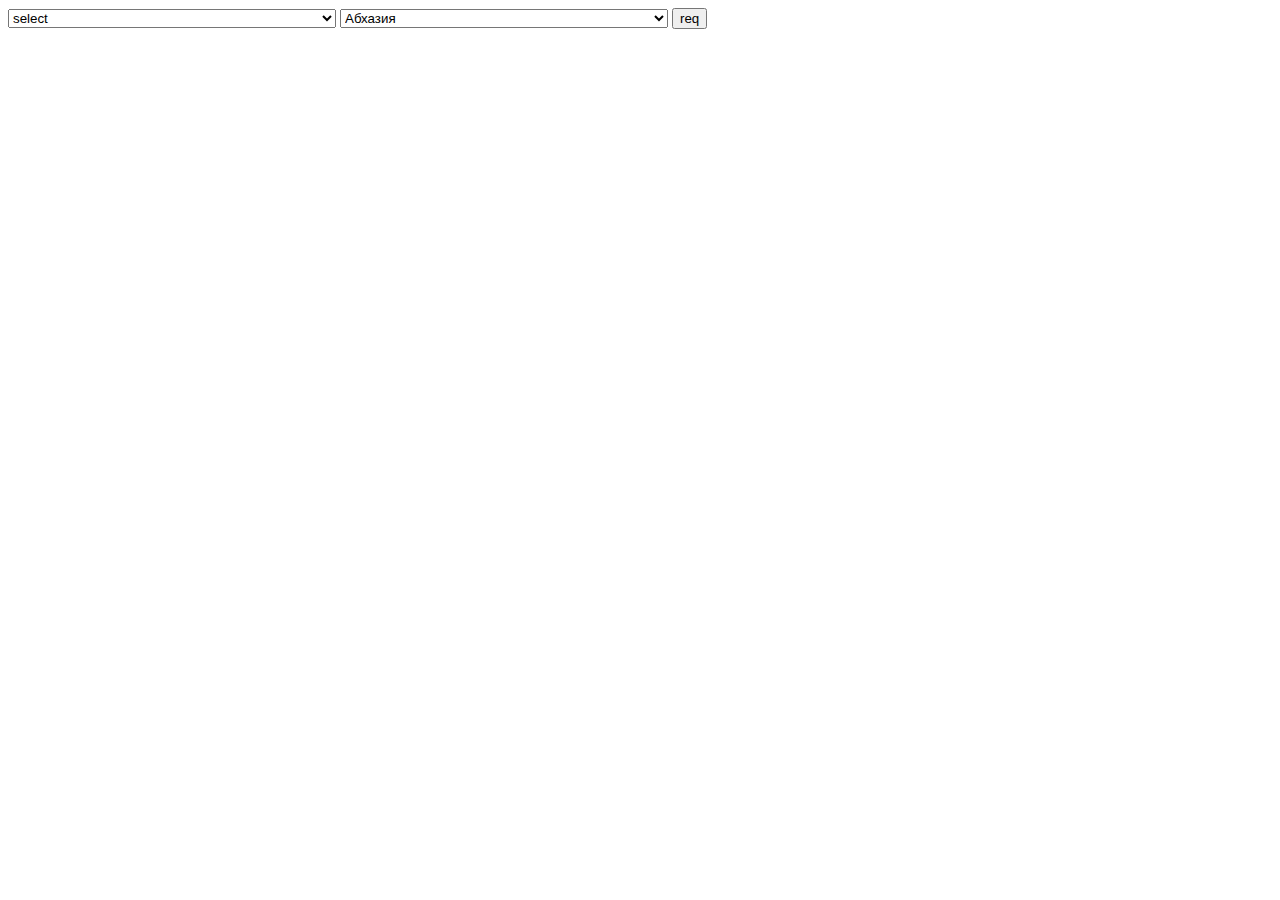
<file: cities/index.html>
<!DOCTYPE html>
<html lang="en">
<head>
    <meta charset="UTF-8">
    <title>get Cities</title>
    <script src="https://ajax.googleapis.com/ajax/libs/jquery/3.2.1/jquery.min.js"></script>

</head>
<body>

<select id="select">
    <option value="">select</option>
</select>

<select name="" id="">
    <option value="Абхазия">Абхазия</option>
    <option value="Австралия">Австралия</option>
    <option value="Австрия">Австрия</option>
    <option value="Азербайджан">Азербайджан</option>
    <option value="Албания">Албания</option>
    <option value="Алжир">Алжир</option>
    <option value="Ангола">Ангола</option>
    <option value="Андорра">Андорра</option>
    <option value="Антигуа и Барбуда">Антигуа и Барбуда</option>
    <option value="Аргентина">Аргентина</option>
    <option value="Армения">Армения</option>
    <option value="Афганистан">Афганистан</option>
    <option value="Багамские Острова">Багамские Острова</option>
    <option value="Бангладеш">Бангладеш</option>
    <option value="Барбадос">Барбадос</option>
    <option value="Бахрейн">Бахрейн</option>
    <option value="Белиз">Белиз</option>
    <option value="Белоруссия">Белоруссия</option>
    <option value="Бельгия">Бельгия</option>
    <option value="Бенин">Бенин</option>
    <option value="Болгария">Болгария</option>
    <option value="Боливия">Боливия</option>
    <option value="Босния и Герцеговина">Босния и Герцеговина</option>
    <option value="Ботсвана">Ботсвана</option>
    <option value="Бразилия">Бразилия</option>
    <option value="Бруней">Бруней</option>
    <option value="Буркина-Фасо">Буркина-Фасо</option>
    <option value="Бурунди">Бурунди</option>
    <option value="Бутан">Бутан</option>
    <option value="Вануату">Вануату</option>
    <option value="Ватикан">Ватикан</option>
    <option value="Великобритания">Великобритания</option>
    <option value="Венгрия">Венгрия</option>
    <option value="Венесуэла">Венесуэла</option>
    <option value="Восточный Тимор">Восточный Тимор</option>
    <option value="Вьетнам">Вьетнам</option>
    <option value="Габон">Габон</option>
    <option value="Гаити">Гаити</option>
    <option value="Гайана">Гайана</option>
    <option value="Гамбия">Гамбия</option>
    <option value="Гана">Гана</option>
    <option value="Гватемала">Гватемала</option>
    <option value="Гвинея">Гвинея</option>
    <option value="Гвинея-Бисау">Гвинея-Бисау</option>
    <option value="Германия">Германия</option>
    <option value="Гондурас">Гондурас</option>
    <option value="Государство Палестина">Государство Палестина</option>
    <option value="Гренада">Гренада</option>
    <option value="Греция">Греция</option>
    <option value="Грузия">Грузия</option>
    <option value="Дания">Дания</option>
    <option value="Джибути">Джибути</option>
    <option value="Доминика">Доминика</option>
    <option value="Доминиканская Республика">Доминиканская Респ.</option>
    <option value="ДР Конго">Дем. Респ. Конго</option>
    <option value="Египет">Египет</option>
    <option value="Замбия">Замбия</option>
    <option value="Зимбабве">Зимбабве</option>
    <option value="Израиль">Израиль</option>
    <option value="Индия">Индия</option>
    <option value="Индонезия">Индонезия</option>
    <option value="Иордания">Иордания</option>
    <option value="Ирак">Ирак</option>
    <option value="Иран">Иран</option>
    <option value="Ирландия">Ирландия</option>
    <option value="Исландия">Исландия</option>
    <option value="Испания">Испания</option>
    <option value="Италия">Италия</option>
    <option value="Йемен">Йемен</option>
    <option value="Кабо-Верде">Кабо-Верде</option>
    <option value="Казахстан">Казахстан</option>
    <option value="Камбоджа">Камбоджа</option>
    <option value="Камерун">Камерун</option>
    <option value="Канада">Канада</option>
    <option value="Катар">Катар</option>
    <option value="Кения">Кения</option>
    <option value="Кипр">Кипр</option>
    <option value="Киргизия">Киргизия</option>
    <option value="Кирибати">Кирибати</option>
    <option value="Китай">Китай</option>
    <option value="КНДР">КНДР</option>
    <option value="Колумбия">Колумбия</option>
    <option value="Коморские Острова">Коморские Острова</option>
    <option value="Коста-Рика">Коста-Рика</option>
    <option value="Кот-дИвуар">Кот-д Ивуар</option>
    <option value="Куба">Куба</option>
    <option value="Кувейт">Кувейт</option>
    <option value="Лаос">Лаос</option>
    <option value="Латвия">Латвия</option>
    <option value="Лесото">Лесото</option>
    <option value="Либерия">Либерия</option>
    <option value="Ливан">Ливан</option>
    <option value="Ливия">Ливия</option>
    <option value="Литва">Литва</option>
    <option value="Лихтенштейн">Лихтенштейн</option>
    <option value="Люксембург">Люксембург</option>
    <option value="Маврикий">Маврикий</option>
    <option value="Мавритания">Мавритания</option>
    <option value="Мадагаскар">Мадагаскар</option>
    <option value="Македония">Македония</option>
    <option value="Малави">Малави</option>
    <option value="Малайзия">Малайзия</option>
    <option value="Мали">Мали</option>
    <option value="Мальдивские Острова">Мальдивские Острова</option>
    <option value="Мальта">Мальта</option>
    <option value="Марокко">Марокко</option>
    <option value="Маршалловы Острова">Маршалловы Острова</option>
    <option value="Мексика">Мексика</option>
    <option value="Мозамбик">Мозамбик</option>
    <option value="Молдавия">Молдавия</option>
    <option value="Монако">Монако</option>
    <option value="Монголия">Монголия</option>
    <option value="Мьянма">Мьянма</option>
    <option value="Намибия">Намибия</option>
    <option value="Науру">Науру</option>
    <option value="Непал">Непал</option>
    <option value="Нигер">Нигер</option>
    <option value="Нигерия">Нигерия</option>
    <option value="Нидерланды">Нидерланды</option>
    <option value="Никарагуа">Никарагуа</option>
    <option value="Новая Зеландия">Новая Зеландия</option>
    <option value="Норвегия">Норвегия</option>
    <option value="ОАЭ">ОАЭ</option>
    <option value="Оман">Оман</option>
    <option value="Пакистан">Пакистан</option>
    <option value="Палау">Палау</option>
    <option value="Панама">Панама</option>
    <option value="Папуа - Новая Гвинея">Папуа - Новая Гвинея</option>
    <option value="Парагвай">Парагвай</option>
    <option value="Перу">Перу</option>
    <option value="Польша">Польша</option>
    <option value="Португалия">Португалия</option>
    <option value="Республика Конго">Республика Конго</option>
    <option value="Республика Корея">Республика Корея</option>
    <option value="Россия">Россия</option>
    <option value="Руанда">Руанда</option>
    <option value="Румыния">Румыния</option>
    <option value="Сальвадор">Сальвадор</option>
    <option value="Самоа">Самоа</option>
    <option value="Сан-Марино">Сан-Марино</option>
    <option value="Сан-Томе и Принсипи">Сан-Томе и Принсипи</option>
    <option value="Саудовская Аравия">Саудовская Аравия</option>
    <option value="Сейшельские Острова">Сейшельские Острова</option>
    <option value="Сенегал">Сенегал</option>
    <option value="Сент-Винсент и Гренадины">Сент-Винсент и Гренадины</option>
    <option value="Сент-Китс и Невис">Сент-Китс и Невис</option>
    <option value="Сент-Люсия">Сент-Люсия</option>
    <option value="Сербия">Сербия</option>
    <option value="Сингапур">Сингапур</option>
    <option value="Сирия">Сирия</option>
    <option value="Словакия">Словакия</option>
    <option value="Словения">Словения</option>
    <option value="Соломоновы Острова">Соломоновы Острова</option>
    <option value="Сомали">Сомали</option>
    <option value="Судан">Судан</option>
    <option value="Суринам">Суринам</option>
    <option value="США">США</option>
    <option value="Сьерра-Леоне">Сьерра-Леоне</option>
    <option value="Таджикистан">Таджикистан</option>
    <option value="Таиланд">Таиланд</option>
    <option value="Танзания">Танзания</option>
    <option value="Того">Того</option>
    <option value="Тонга">Тонга</option>
    <option value="Тринидад и Тобаго">Тринидад и Тобаго</option>
    <option value="Тувалу">Тувалу</option>
    <option value="Тунис">Тунис</option>
    <option value="Туркмения">Туркмения</option>
    <option value="Турция">Турция</option>
    <option value="Уганда">Уганда</option>
    <option value="Узбекистан">Узбекистан</option>
    <option value="Украина">Украина</option>
    <option value="Уругвай">Уругвай</option>
    <option value="Федеративные Штаты Микронезии">Фед. Штаты Микронезии</option>
    <option value="Фиджи">Фиджи</option>
    <option value="Филиппины">Филиппины</option>
    <option value="Финляндия">Финляндия</option>
    <option value="Франция">Франция</option>
    <option value="Хорватия">Хорватия</option>
    <option value="ЦАР">Центральноафр. Респ.</option>
    <option value="Чад">Чад</option>
    <option value="Черногория">Черногория</option>
    <option value="Чехия">Чехия</option>
    <option value="Чили">Чили</option>
    <option value="Швейцария">Швейцария</option>
    <option value="Швеция">Швеция</option>
    <option value="Шри-Ланка">Шри-Ланка</option>
    <option value="Эквадор">Эквадор</option>
    <option value="Экваториальная Гвинея">Экваториальная Гвинея</option>
    <option value="Эритрея">Эритрея</option>
    <option value="Эсватини">Эсватини</option>
    <option value="Эстония">Эстония</option>
    <option value="Эфиопия">Эфиопия</option>
    <option value="ЮАР">ЮАР</option>
    <option value="Южная Осетия">Южная Осетия</option>
    <option value="Южный Судан">Южный Судан</option>
    <option value="Ямайка">Ямайка</option>
    <option value="Япония">Япония</option>
</select>

<button id="req">req</button>
<script src="main.js"></script>
<script>
    $(document).ready(function () {
        var select = $('select');

        for (var i of countries) {
            select.append('<option value="' + i.name + '" >' + i.name + '</option>')
        }


        $('#req').on('click', function () {
            console.log(select.val());
        });
        // $.ajax({
        //     type: 'GET',
        //     url: 'index.php',
        //     data: {
        //         mysearch: select.val()
        //     }
        // }).done(function (response) {
        //     console.log(response);
        // })
    });
</script>


</body>
</html>
</file>
